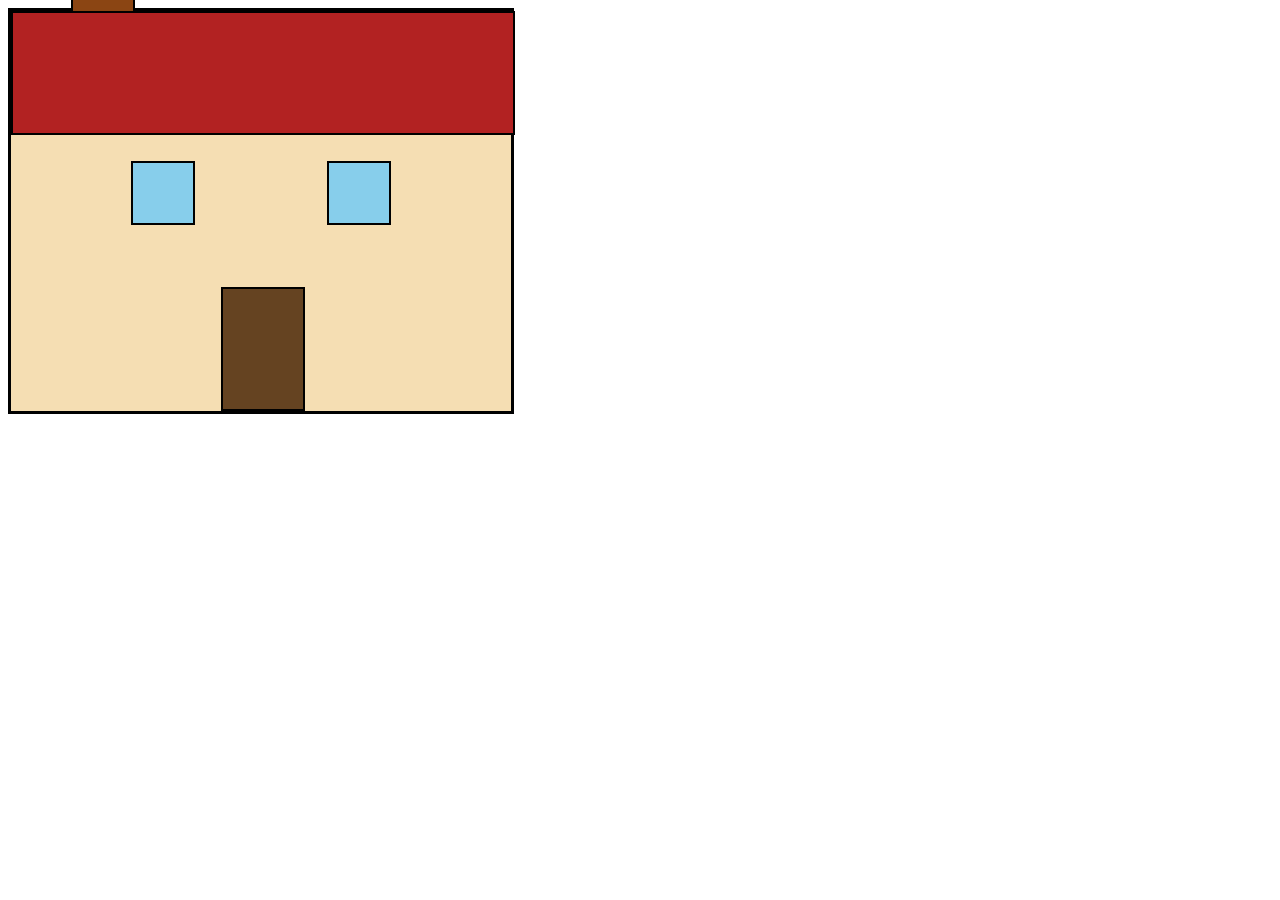
<file: House-Painting/index.html>
<!DOCTYPE html>
<html lang="en">
<head>
  <meta charset="UTF-8">
  <title>House</title>
  <link rel="stylesheet" href="style.css">
</head>
<body>

<div id="house">

  <div id="chimney"></div>

  <div id="roof"></div>

  <div id="window-1"></div>

  <div id="window-2"></div>

  <div id="door"></div>

</div>

</body>
</html>
</file>
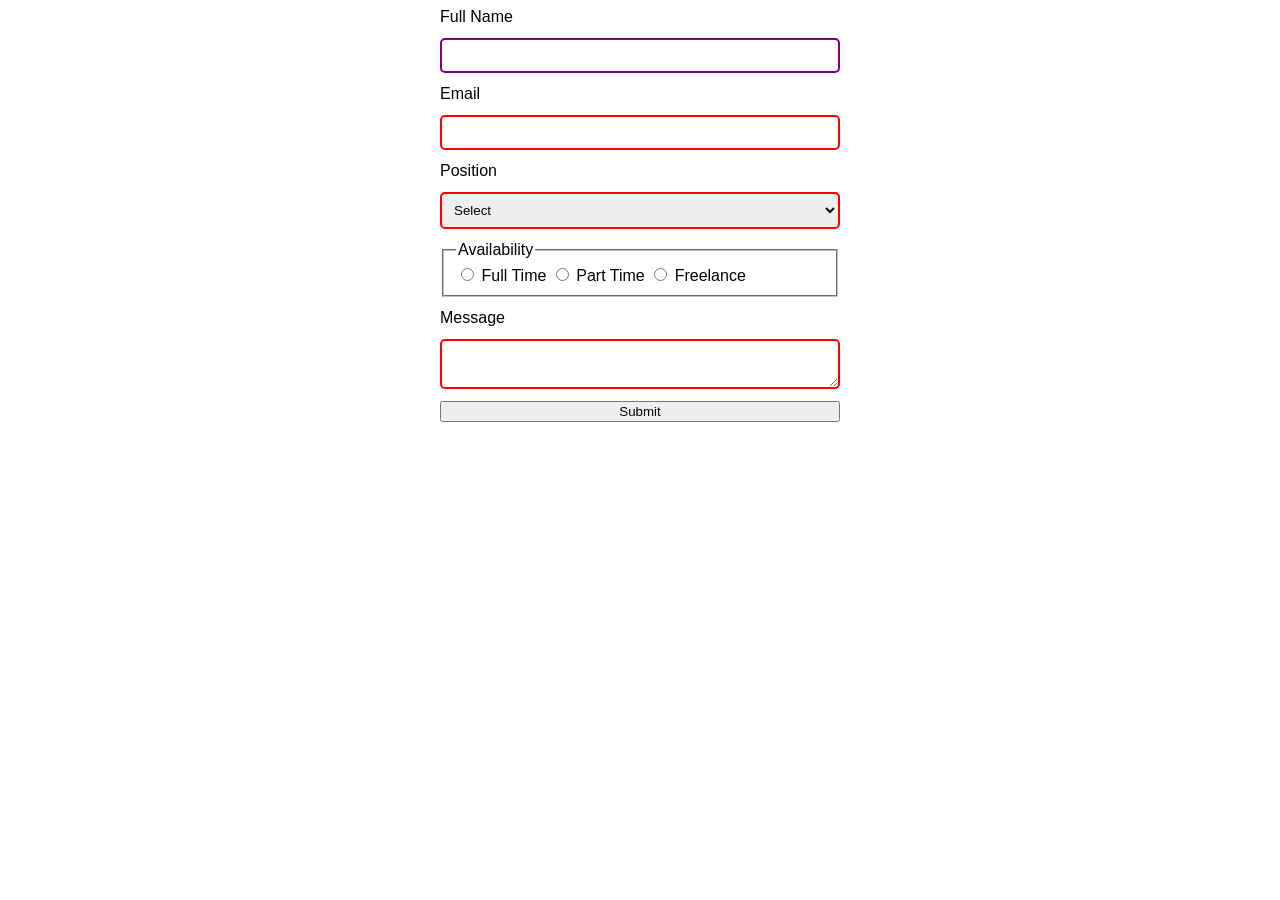
<file: Job-Application-Form/index.html>
<!DOCTYPE html>
<html lang="en">
<head>
  <meta charset="UTF-8">
  <title>Form Project</title>
  <link rel="stylesheet" href="style.css">
</head>
<body>

<div class="container">

  <form>

    <!-- Name -->
    <label for="name">Full Name</label>
    <input type="text" id="name" name="name" required>

    <!-- Email -->
    <label for="email">Email</label>
    <input type="email" id="email" name="email" required>

    <!-- Position -->
    <label for="position">Position</label>
    <select id="position" required>
      <option value="">Select</option>
      <option value="dev">Developer</option>
      <option value="design">Designer</option>
      <option value="manager">Manager</option>
    </select>

    <!-- Radio group -->
    <fieldset class="radio-group">
      <legend>Availability</legend>

      <input type="radio" id="full" name="availability">
      <label for="full">Full Time</label>

      <input type="radio" id="part" name="availability">
      <label for="part">Part Time</label>

      <input type="radio" id="freelance" name="availability">
      <label for="freelance">Freelance</label>
    </fieldset>

    <!-- Message -->
    <label for="message">Message</label>
    <textarea id="message" name="message" required></textarea>

    <!-- Submit -->
    <button type="submit">Submit</button>

  </form>

</div>

</body>
</html>
</file>
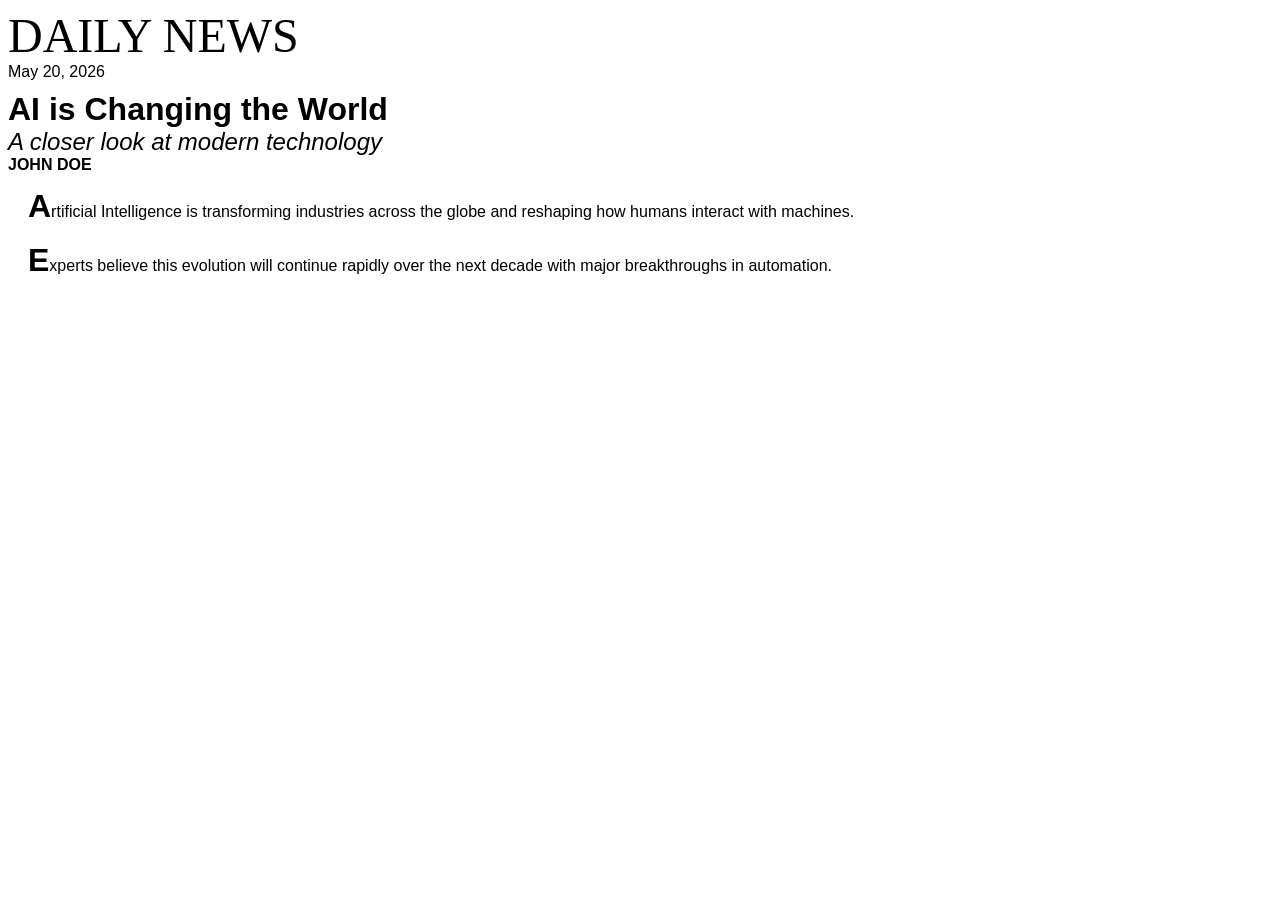
<file: Newspaper-Article/index.html>
<!DOCTYPE html>
<html lang="en">
<head>
  <meta charset="UTF-8">
  <title>Newspaper</title>
  <link rel="stylesheet" href="style.css">
</head>
<body>

  <div class="newspaper">

    <div class="name">Daily News</div>

    <div class="date">May 20, 2026</div>

    <div class="headline">AI is Changing the World</div>

    <div class="sub-headline">A closer look at modern technology</div>

    <div class="author">John Doe</div>

    <p class="text">
      Artificial Intelligence is transforming industries across the globe and reshaping how humans interact with machines.
    </p>

    <p class="text">
      Experts believe this evolution will continue rapidly over the next decade with major breakthroughs in automation.
    </p>

  </div>

</body>
</html>
</file>
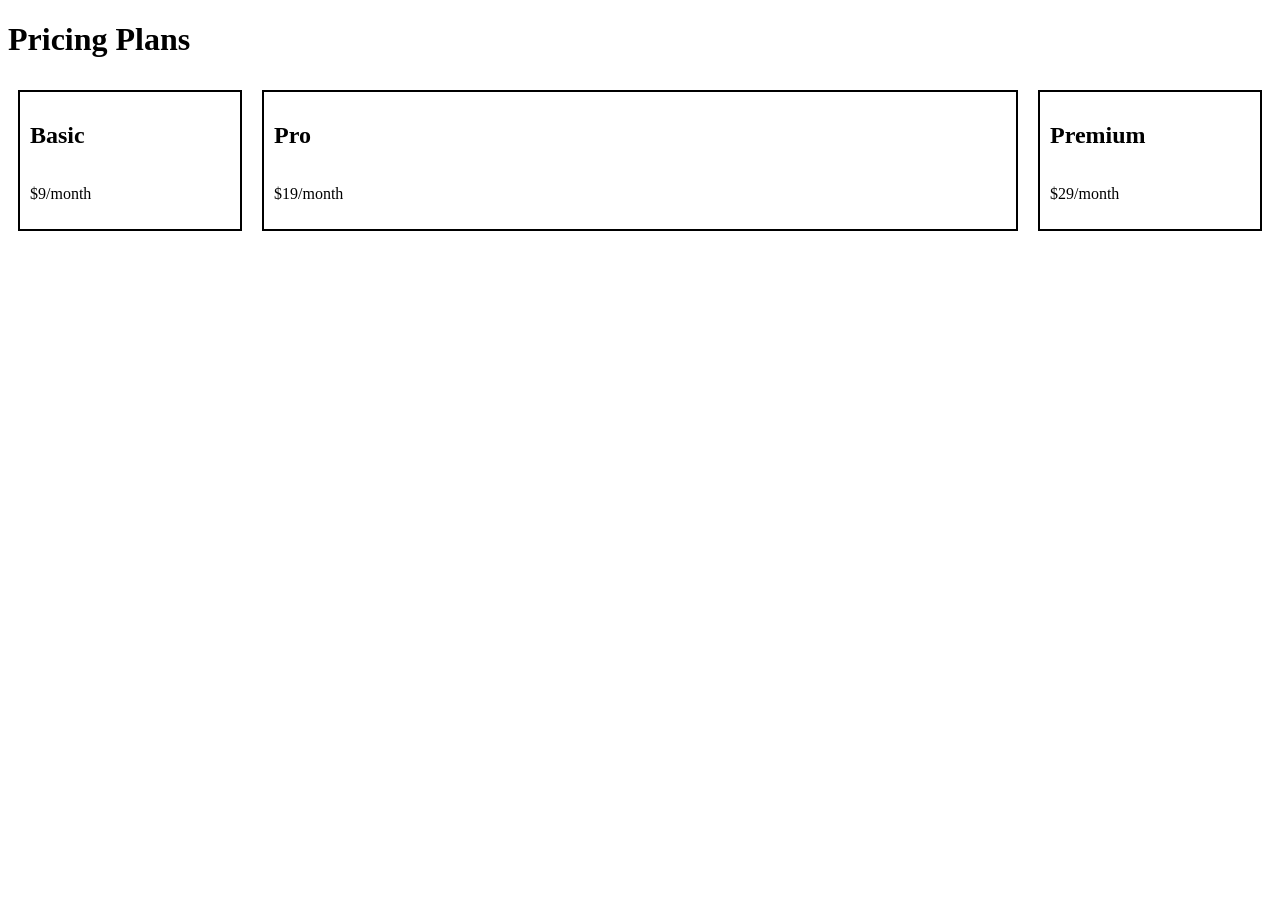
<file: Pricing-Plans-Layout-Page/index.html>
<!DOCTYPE html>
<html lang="en">
<head>
  <meta charset="UTF-8">
  <title>Pricing Plans</title>
  <link rel="stylesheet" href="style.css">
</head>
<body>

  <h1>Pricing Plans</h1>

  <div class="pricing-container">

    <div class="pricing-card basic-plan">
      <h2>Basic</h2>
      <p>$9/month</p>
    </div>

    <div class="pricing-card pro-plan">
      <h2>Pro</h2>
      <p>$19/month</p>
    </div>

    <div class="pricing-card premium-plan">
      <h2>Premium</h2>
      <p>$29/month</p>
    </div>

  </div>

</body>
</html>
</file>
<file: House-Painting/style.css>
#house {
  position: relative;
  width: 500px;
  height: 400px;
  border: 3px solid black;
  background-color: #f5deb3;
}

#chimney {
  position: absolute;
  width: 60px;
  height: 120px;
  border: 2px solid black;
  background-color: #8b4513;
  top: -80px;
  left: 60px;
  z-index: 0;
}

#roof {
  position: absolute;
  width: 500px;
  height: 120px;
  border: 2px solid black;
  background-color: #b22222;
  top: 0;
}

#window-1 {
  position: absolute;
  width: 60px;
  height: 60px;
  border: 2px solid black;
  background-color: #87ceeb;
  top: 150px;
  left: 120px;
}

#window-2 {
  position: absolute;
  width: 60px;
  height: 60px;
  border: 2px solid black;
  background-color: #87ceeb;
  top: 150px;
  right: 120px;
}

#door {
  position: absolute;
  width: 80px;
  height: 120px;
  border: 2px solid black;
  background-color: #654321;
  bottom: 0;
  left: 210px;
}
</file>
<file: Job-Application-Form/style.css>
.container {
  width: 400px;
  margin: auto;
  font-family: Arial, sans-serif;
}

form {
  display: flex;
  flex-direction: column;
  gap: 12px;
}

input,
select,
textarea {
  padding: 8px;
  border: 2px solid #ccc;
  border-radius: 5px;
}

input:focus,
textarea:focus {
  border-color: blue;
  outline: none;
}

input:invalid,
select:invalid,
textarea:invalid {
  border-color: red;
}

input:valid,
select:valid,
textarea:valid {
  border-color: green;
}

button:hover {
  background-color: black;
  color: white;
}

.radio-group input[type="radio"]:checked {
  border: 2px solid blue;
  background-color: lightblue;
  box-shadow: 0 0 5px blue;
}

.radio-group input[type="radio"]:checked + label {
  color: blue;
}

input:first-of-type {
  border-color: purple;
}
</file>
<file: Newspaper-Article/style.css>
html {
  font-size: 24px;
}

.newspaper {
  font-size: 16px;
  font-family: 'Open Sans', sans-serif;
}

.name {
  font-size: 2rem;
  font-family: 'Times New Roman', serif;
  text-transform: uppercase;
}

.date {
  margin-bottom: 10px;
}

.headline {
  font-size: 2em;
  font-weight: bold;
}

.sub-headline {
  font-weight: 100;
  font-size: 1.5em;
  font-style: italic;
}

.author {
  font-weight: bold;
  text-transform: uppercase;
}

.text {
  text-indent: 20px;
  line-height: 2em;
}

.text::first-letter {
  font-weight: bold;
  font-size: 2em;
}
</file>
<file: Pricing-Plans-Layout-Page/style.css>
.pricing-container {
  display: flex;
  flex-wrap: wrap;
}

.pricing-card {
  display: flex;
  flex-direction: column;
  justify-content: space-between;
  flex: 0 0 200px;
  border: 2px solid black;
  padding: 10px;
  margin: 10px;
}

.basic-plan {
  order: 0;
}

.pro-plan {
  order: 1;
  flex-grow: 2;
}

.premium-plan {
  order: 2;
}
</file>
